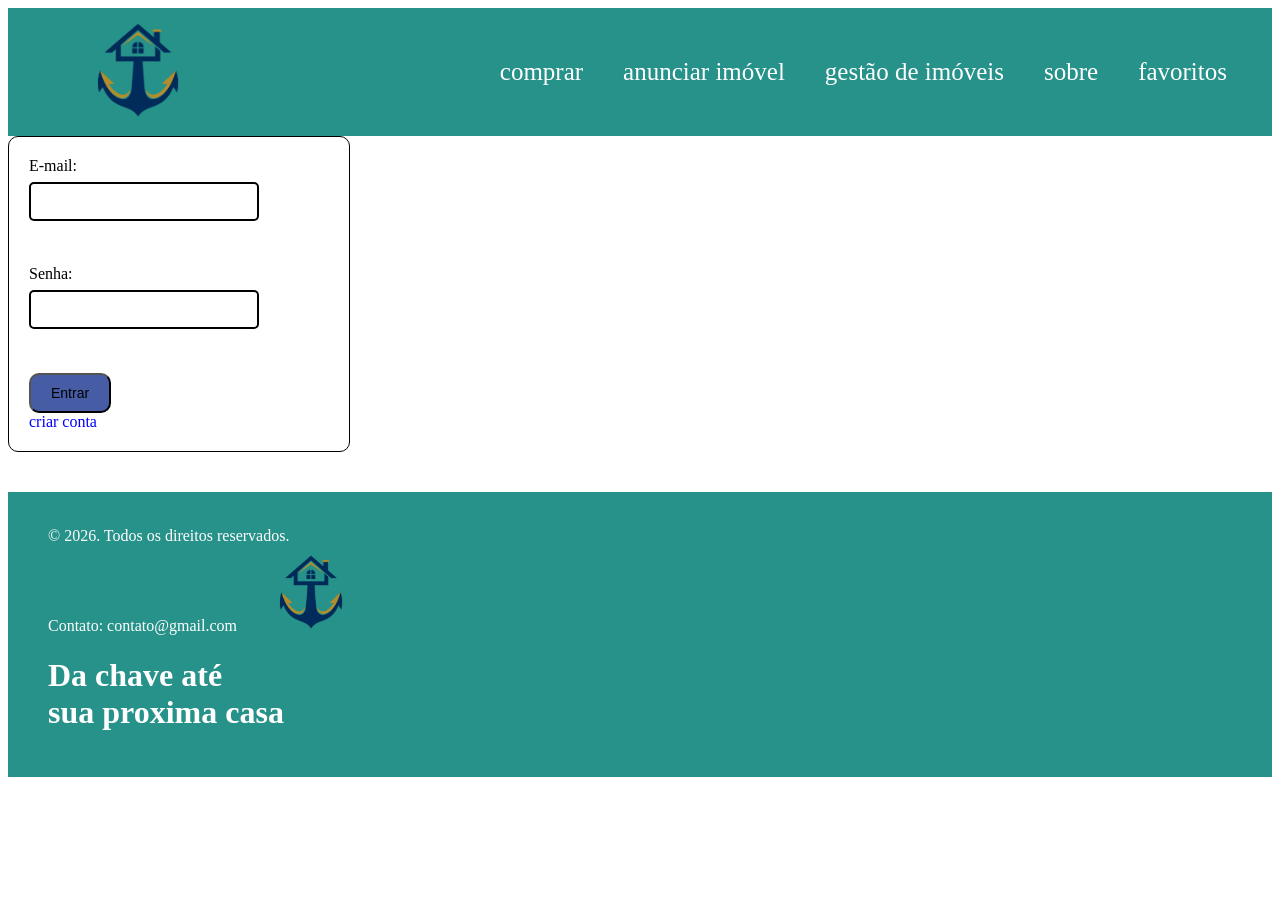
<file: loguin.html>
<!DOCTYPE html>
<html lang="pt-br">

<head>

    <meta charset="UTF-8">
    <meta name="viewport" content="width=device-width, initial-scale=1.0">
    <title>Âncora Imobiliária-login</title>

    <meta name="description"
     content="Encontre casas, apartamentos e imóveis comerciais na Âncora Imobiliária."
    >

    <link rel="shortcut icon" href="../imagens/logo.png" type="image/x-icon">

    <link rel="stylesheet" href="../CSSs/inicio.css">

</head>
<body>

    <header class="header">
        <img class="logo"
         src="../imagens/logo.png" alt="logo" width="100"
        >

        <nav class="cabeçalho">
            
            <a href="comprar.html">comprar</a>
            <a href="anunciar.html">anunciar imóvel</a>
            <a href="gestão.html">gestão de imóveis</a>    
            <a href="sobre.html">sobre</a>
            <a href="favoritos.html">favoritos</a>
    
        </nav>
    </header>




    <form>
        <label for="email">E-mail:</label>
        <input type="email" id="email" name="email" required>

        <br><br>

        <label for="senha">Senha:</label>
        <input type="password" id="senha" name="senha" required>

        <br><br>

        <button type="submit">Entrar</button>
        <br>
        <a class="destaque_cadastro"
         href="cadastro.html">criar conta
        </a>


    </form>


    <footer>
        <p>&copy; 2026. Todos os direitos reservados.</p>
        <address>
        Contato: <a href="mailto:ÂncoraImobiliária@gmail.com">contato@gmail.com</a>

        <img class="logo"
         src="../imagens/logo.png" alt="logo" width="100"
        >
        
        <h1>Da chave até <br>sua proxima casa</h1>
        </address>        

    </footer>
    
</body>
</html>
</file>
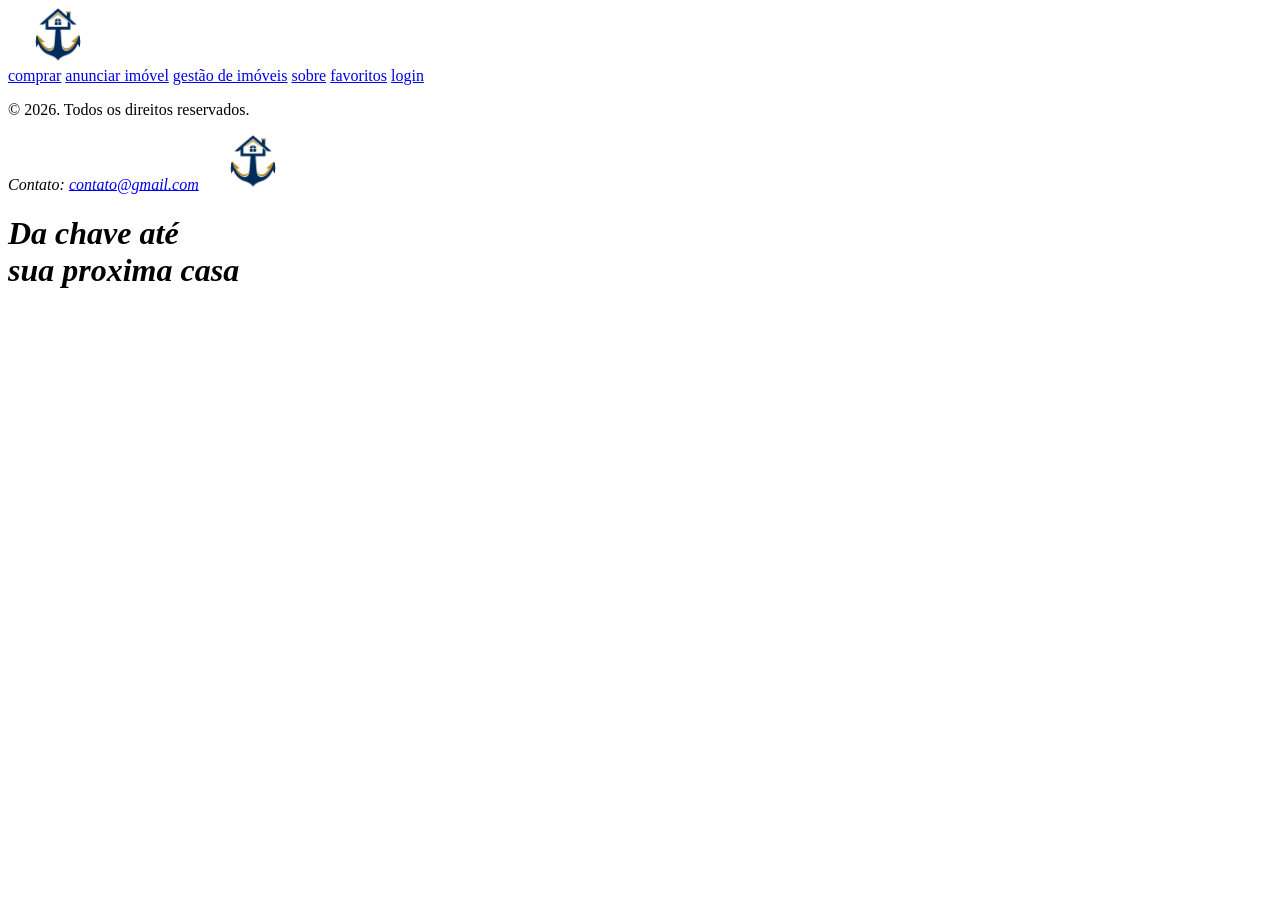
<file: HTMLs/anunciar.html>
<!DOCTYPE html>
<html lang="pt-br">

<head>

    <meta charset="UTF-8">
    <meta name="viewport" content="width=device-width, initial-scale=1.0">
    <title>Âncora Imobiliária-anunciar</title>

    <meta name="description"
     content="Encontre casas, apartamentos e imóveis comerciais na Âncora Imobiliária."
    >

    <link rel="shortcut icon" href="../imagens/logo.png" type="image/x-icon">

    <link rel="stylesheet" href="">

</head>
<body>

    <header class="header">
        <img class="logo"
         src="../imagens/logo.png" alt="logo" width="100"
        >

        <nav class="cabeçalho">
            
            <a href="comprar.html">comprar</a>
            <a href="anunciar.html">anunciar imóvel</a>
            <a href="gestão.html">gestão de imóveis</a>    
            <a href="sobre.html">sobre</a>
            <a href="favoritos.html">favoritos</a>
            
            <a class="destaque_loguin" 
             href="login.html">login
            </a>

        </nav>
    </header>

    <footer>
        <p>&copy; 2026. Todos os direitos reservados.</p>
        <address>
        Contato: <a href="mailto:ÂncoraImobiliária@gmail.com">contato@gmail.com</a>

        <img class="logo"
         src="../imagens/logo.png" alt="logo" width="100"
        >
        
        <h1>Da chave até <br>sua proxima casa</h1>
        </address>        

    </footer>
    
</body>
</html>
</file>
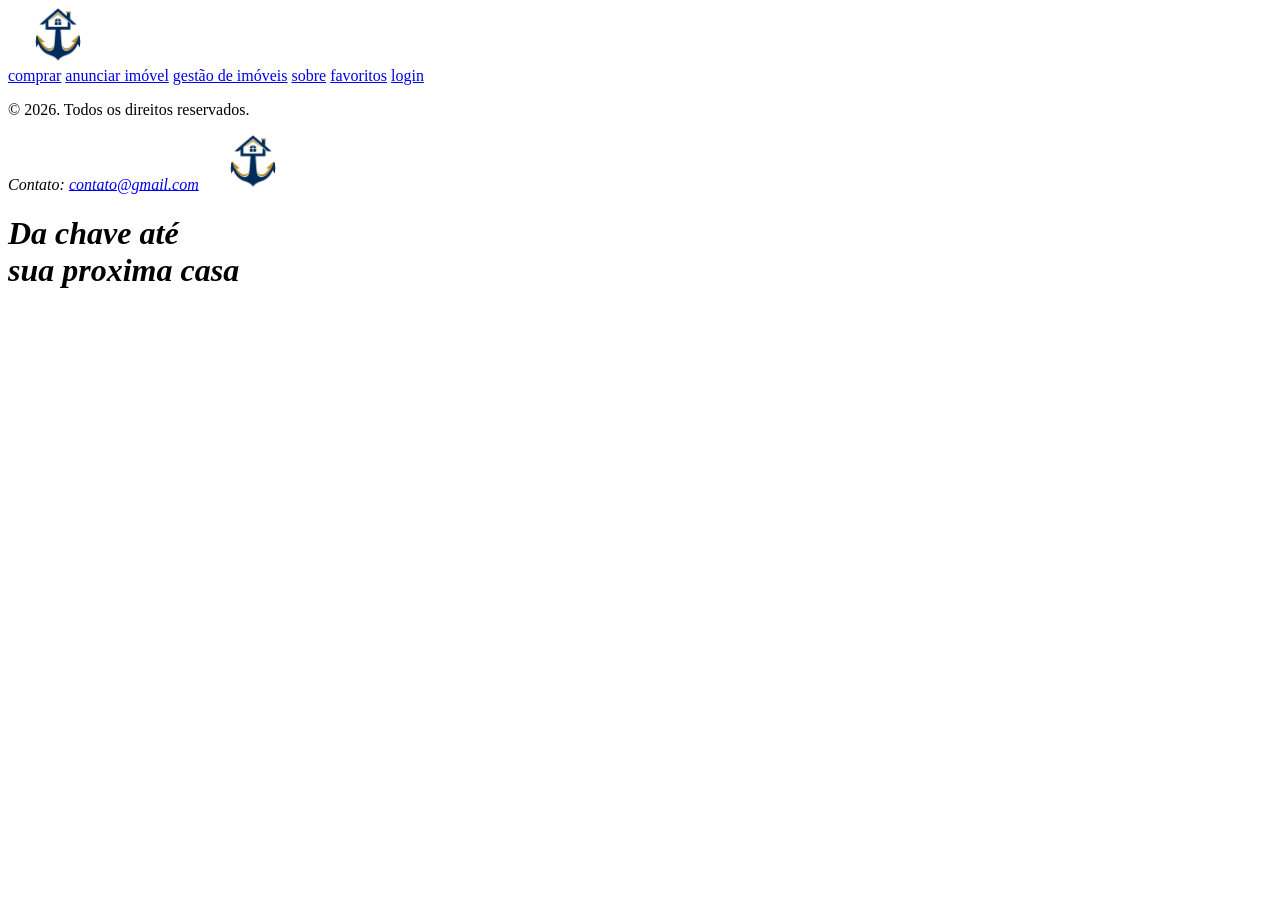
<file: HTMLs/comprar.html>
<!DOCTYPE html>
<html lang="pt-br">

<head>

    <meta charset="UTF-8">
    <meta name="viewport" content="width=device-width, initial-scale=1.0">
    <title>Âncora Imobiliária-comprar</title>

    <meta name="description"
     content="Encontre casas, apartamentos e imóveis comerciais na Âncora Imobiliária."
    >

    <link rel="shortcut icon" href="../imagens/logo.png" type="image/x-icon">

    <link rel="stylesheet" href="">

</head>
<body>

    <header class="header">
        <img class="logo"
         src="../imagens/logo.png" alt="logo" width="100"
        >

        <nav class="cabeçalho">
            
            <a href="comprar.html">comprar</a>
            <a href="anunciar.html">anunciar imóvel</a>
            <a href="gestão.html">gestão de imóveis</a>    
            <a href="sobre.html">sobre</a>
            <a href="favoritos.html">favoritos</a>
            
            <a class="destaque_loguin" 
             href="login.html">login
            </a>

        </nav>
    </header>

    <footer>
        <p>&copy; 2026. Todos os direitos reservados.</p>
        <address>
        Contato: <a href="mailto:ÂncoraImobiliária@gmail.com">contato@gmail.com</a>

        <img class="logo"
         src="../imagens/logo.png" alt="logo" width="100"
        >
        
        <h1>Da chave até <br>sua proxima casa</h1>
        </address>        

    </footer>

</body>
</html>
</file>
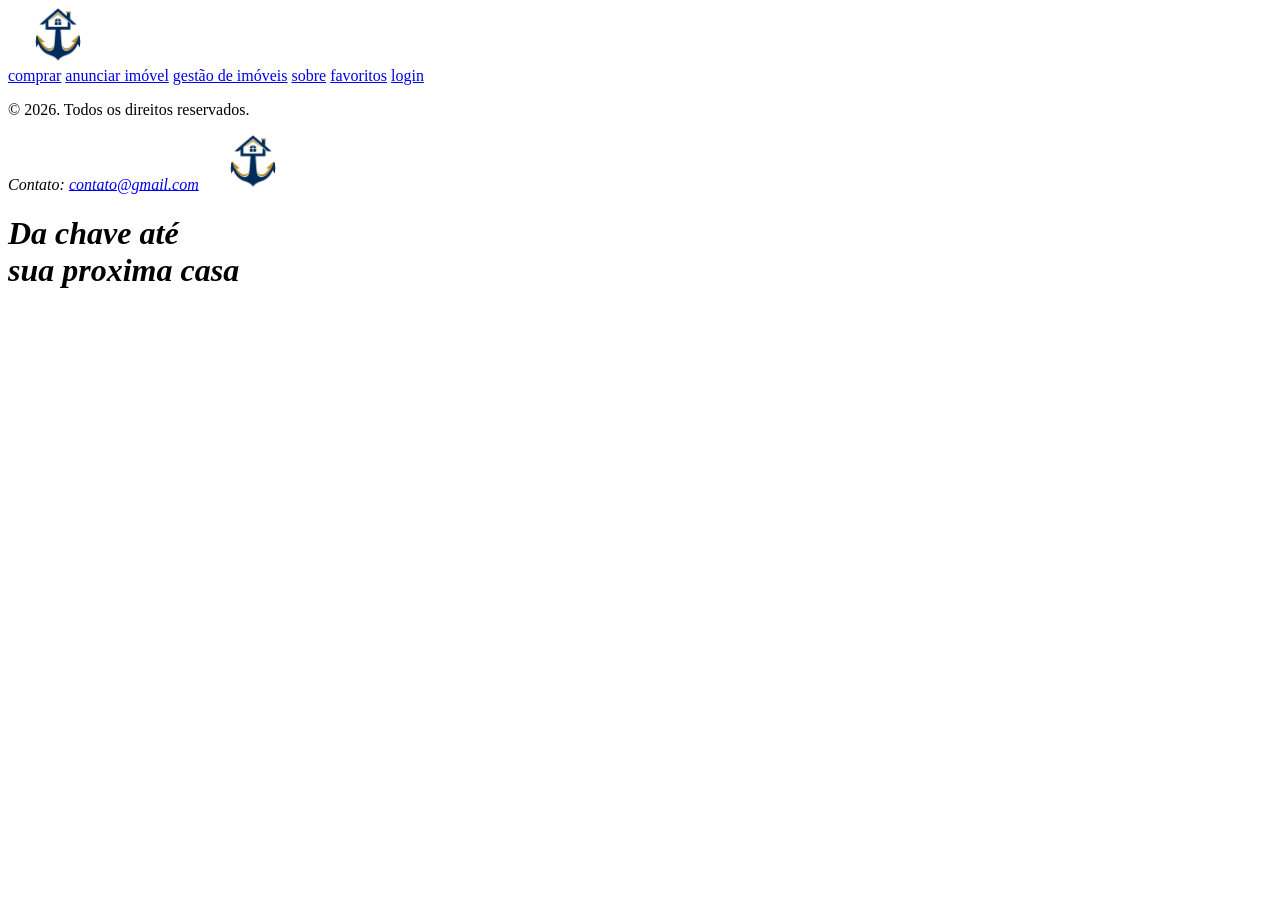
<file: HTMLs/favoritos.html>
<!DOCTYPE html>
<html lang="pt-br">

<head>

    <meta charset="UTF-8">
    <meta name="viewport" content="width=device-width, initial-scale=1.0">
    <title>Âncora Imobiliária-favoritos</title>

    <meta name="description"
     content="Encontre casas, apartamentos e imóveis comerciais na Âncora Imobiliária."
    >

    <link rel="shortcut icon" href="../imagens/logo.png" type="image/x-icon">

    <link rel="stylesheet" href="">

</head>
<body>

    <header class="header">
        <img class="logo"
         src="../imagens/logo.png" alt="logo" width="100"
        >

        <nav class="cabeçalho">
            
            <a href="comprar.html">comprar</a>
            <a href="anunciar.html">anunciar imóvel</a>
            <a href="gestão.html">gestão de imóveis</a>    
            <a href="sobre.html">sobre</a>
            <a href="favoritos.html">favoritos</a>
            
            <a class="destaque_loguin" 
             href="login.html">login
            </a>

        </nav>
    </header>

    <footer>
        <p>&copy; 2026. Todos os direitos reservados.</p>
        <address>
        Contato: <a href="mailto:ÂncoraImobiliária@gmail.com">contato@gmail.com</a>

        <img class="logo"
         src="../imagens/logo.png" alt="logo" width="100"
        >
        
        <h1>Da chave até <br>sua proxima casa</h1>
        </address>        

    </footer>
    
</body>
</html>
</file>
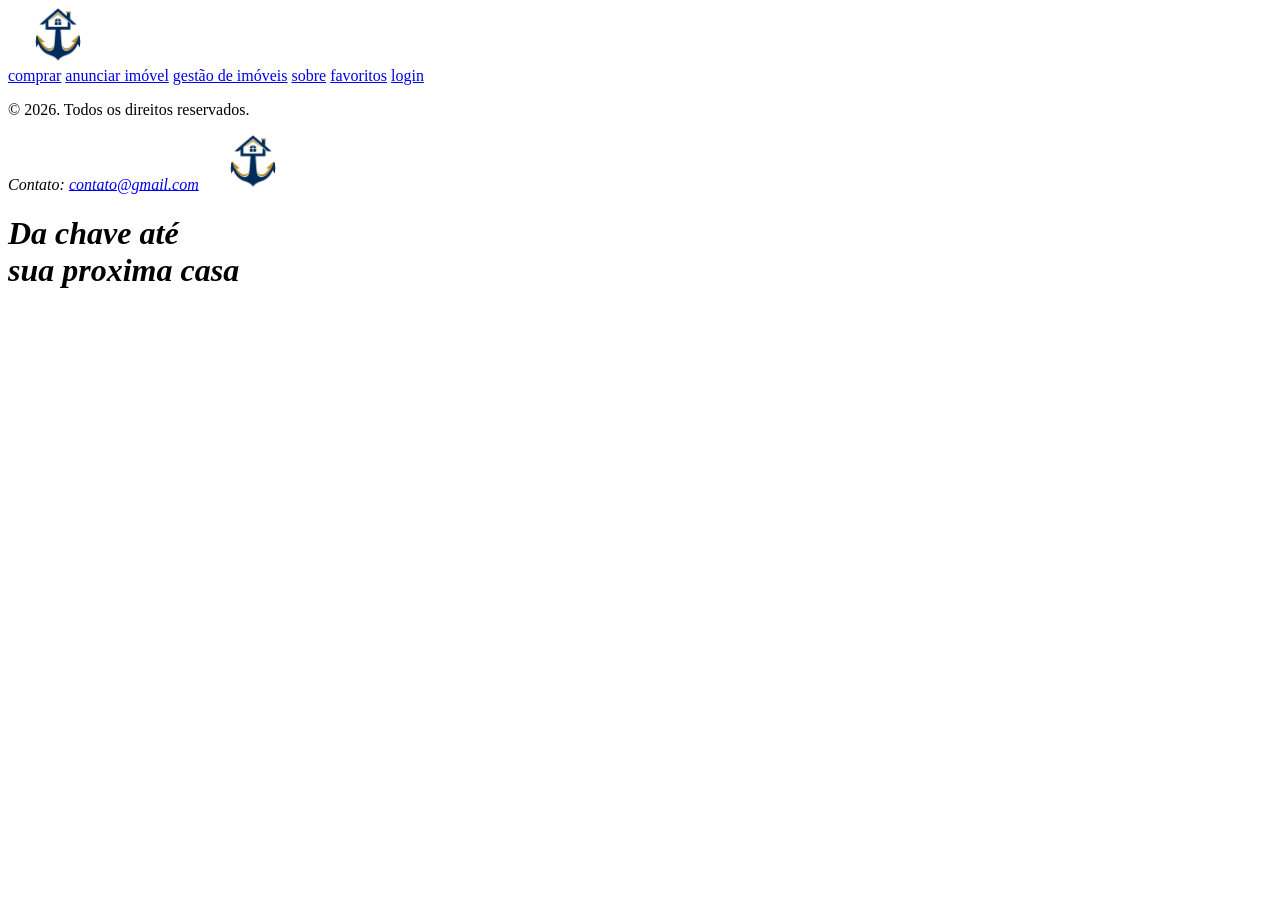
<file: HTMLs/gestão.html>
<!DOCTYPE html>
<html lang="pt-br">

<head>

    <meta charset="UTF-8">
    <meta name="viewport" content="width=device-width, initial-scale=1.0">
    <title>Âncora Imobiliária-gestão</title>

    <meta name="description"
     content="Encontre casas, apartamentos e imóveis comerciais na Âncora Imobiliária."
    >

    <link rel="shortcut icon" href="../imagens/logo.png" type="image/x-icon">

    <link rel="stylesheet" href="">

</head>
<body>

    <header class="header">
        <img class="logo"
         src="../imagens/logo.png" alt="logo" width="100"
        >

        <nav class="cabeçalho">
            
            <a href="comprar.html">comprar</a>
            <a href="anunciar.html">anunciar imóvel</a>
            <a href="gestão.html">gestão de imóveis</a>    
            <a href="sobre.html">sobre</a>
            <a href="favoritos.html">favoritos</a>
            
            <a class="destaque_loguin" 
             href="login.html">login
            </a>

        </nav>
    </header>


    <footer>
        <p>&copy; 2026. Todos os direitos reservados.</p>
        <address>
        Contato: <a href="mailto:ÂncoraImobiliária@gmail.com">contato@gmail.com</a>

        <img class="logo"
         src="../imagens/logo.png" alt="logo" width="100"
        >
        
        <h1>Da chave até <br>sua proxima casa</h1>
        </address>        

    </footer>

</body>
</html>
</file>
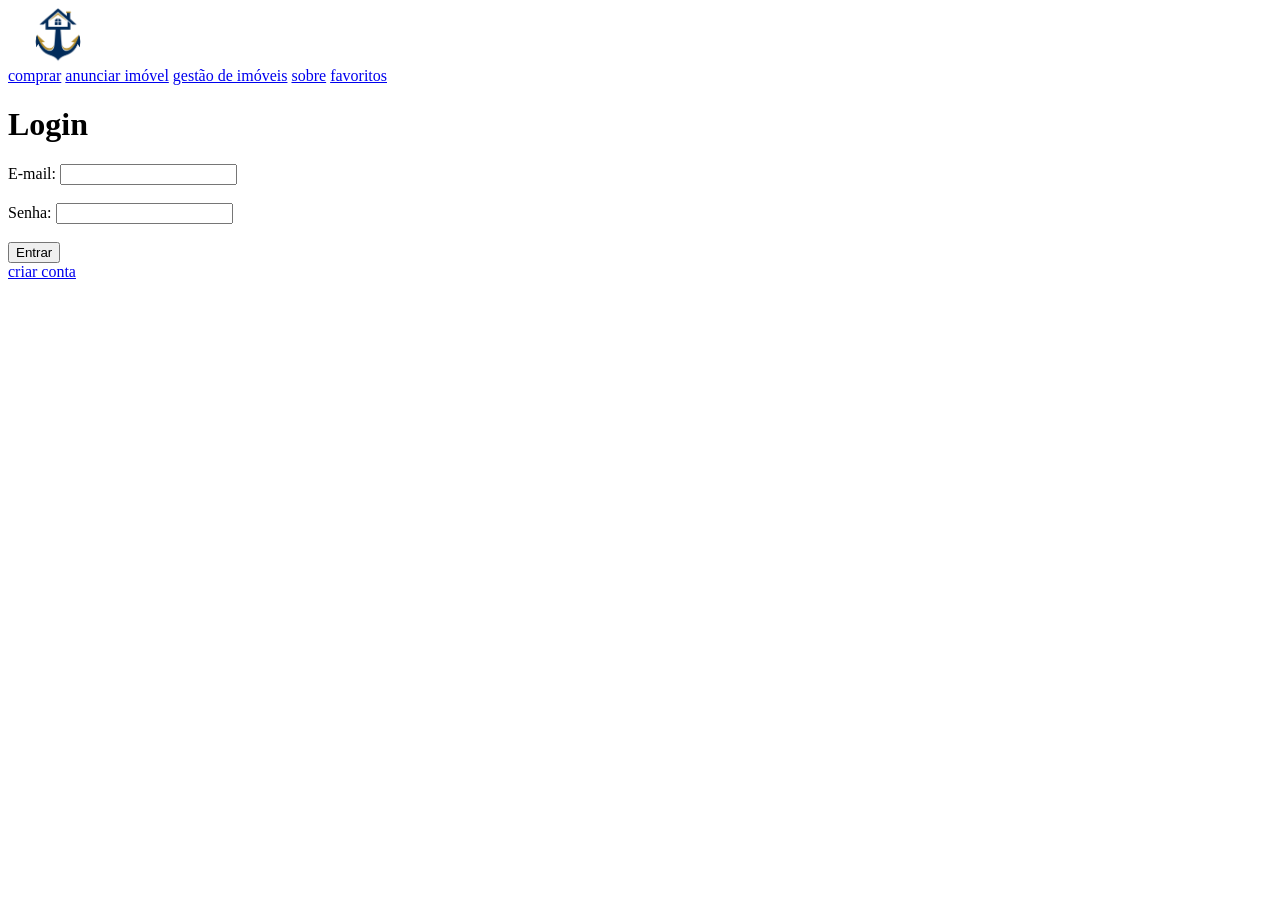
<file: HTMLs/loguin.html>
<!DOCTYPE html>
<html lang="pt-br">

<head>

    <meta charset="UTF-8">
    <meta name="viewport" content="width=device-width, initial-scale=1.0">
    <title>Âncora Imobiliária-login</title>

    <meta name="description"
     content="Encontre casas, apartamentos e imóveis comerciais na Âncora Imobiliária."
    >

    <link rel="shortcut icon" href="../imagens/logo.png" type="image/x-icon">

    <link rel="stylesheet" href="">

</head>
<body>

    <header class="header">
        <img class="logo"
         src="../imagens/logo.png" alt="logo" width="100"
        >

        <nav class="cabeçalho">
            
            <a href="comprar.html">comprar</a>
            <a href="anunciar.html">anunciar imóvel</a>
            <a href="gestão.html">gestão de imóveis</a>    
            <a href="sobre.html">sobre</a>
            <a href="favoritos.html">favoritos</a>
    
        </nav>
    </header>


    <h1>Login</h1>

    <form>
        <label for="email">E-mail:</label>
        <input type="email" id="email" name="email" required>

        <br><br>

        <label for="senha">Senha:</label>
        <input type="password" id="senha" name="senha" required>

        <br><br>

        <button type="submit">Entrar</button>
        <br>
        <a class="destaque_cadastro"
         href="cadastro.html">criar conta
        </a>


    </form>

</body>
</html>
</file>
<file: CSSs/inicio.css>
nav { 
    display: flex; 
    gap: 30px; 
    justify-content: flex-start; 
    align-items: center; 
     
   
  } 
   
   
  nav a { 
   
    font-size: 25px; 
    color: white; 
    text-decoration: none; 
    padding: 8px 5px; 
  } 
   
   
  nav a:hover { 
  text-decoration: underline; 
   
  } 
   
  header { 
  background-color:  #279289; 
  display: flex; 
  align-items: center; 
  justify-content: space-between; 
  gap: 20px; 
  padding: 15px 40px; 
  } 
   
  header h2 { 
    margin: 0px; 
  } 
 
  .destaque_loguin { 
    font-size: 25px; 
    text-decoration: none; 
    color: white; 
    width: 100px; 
    text-align: right; 
 
     
   
  } 
 
  hr{ 
    flex: 1; 
 
  } 
 
   
 
 
   
 
    .logo { 
    width: 180px; 
    height: auto; 
    } 
 

 
form { 
 
  width: 300px; 
  padding: 20px; 
  background-color: white; 
  border: 1px solid black; 
  border-radius: 10px; 
} 
 
input { 
 
  border: 2px solid black; 
  width: 250px; 
  padding: 10px; 
  border-radius: 5px; 
  margin-bottom: 15px; 
} 
 
button { 
 
  background-color: rgba(8, 37, 133, 0.747);
  padding: 10px 20px;
  border-radius: 10px;
  font-size: 14px;
  color: black;
  cursor: pointer;
 
}    

button:hover {

background-color: rgba(0, 0, 255, 0.801);

}


.destaque_cadastro {

font-size: 16px;
text-decoration: none;
color: blue;
}

.destaque_cadastro:hover {

text-decoration: underline;

}

form label {

display: block;
margin-bottom: 7px;

}

form input {

display: block;
box-sizing: border-box;
width: 230px;
margin-bottom: 8px;

}

.menu section {
text-align: left;
padding: 30px 20px;
}

.botao-imoveis {

background-color: rgba(8, 37, 133, 0.747);
color: black;
cursor: pointer;
padding: 15px;
text-decoration: none;
border-radius: 10px;
display: inline-block;
margin-top: 17px;
}

.botao-imoveis:hover {

background-color:  #23448b;

}

.sobre {

padding: 10px;
}

.sobre p {

margin-bottom: 10px;
}

.sobre h1,
.sobre h2 {

margin-bottom: 13px;

}



footer {
background-color: #279289;
color: white;
padding: 25px 40px;
margin-top: 40px;
}

footer a {

color: white;
text-decoration: none;
}

footer a:hover {

text-decoration: underline;
}


footer p {

margin: 10px 0; 
}


footer .logo {

width: 140px;
height: auto;
}



footer h2 {

margin: 10px 0;
font-size: 20px;
}

footer address {

font-style: normal;
}

footer .rodape-conteudo {
    display: flex;
    justify-content: space-between;
    align-items: center;
    gap: 25px;
    flex-wrap: wrap;
}

footer .rodape-contato {
    display: flex;
    flex-direction: column;
    gap: 14px;
}
</file>
